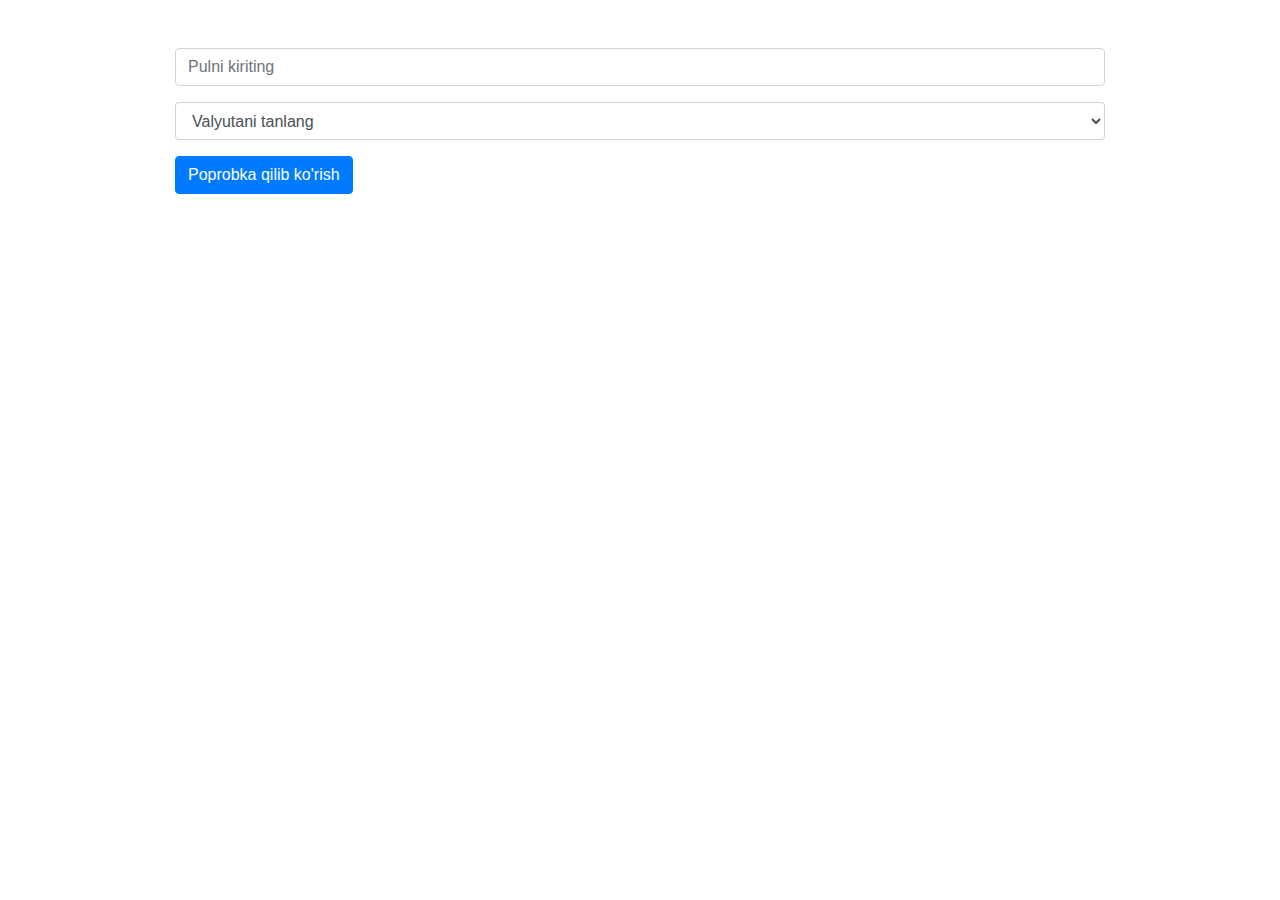
<file: js.html>
<!DOCTYPE html>
<html lang="uz">
<head>
  <meta charset="UTF-8">
  <meta name="viewport" content="width=device-width, initial-scale=1.0">
  <title>JS_lesson-4</title>
  <link rel="stylesheet" href="css/bootstrap.min.css">
</head>
<body>

  <div class="container w-75 py-5">
    <!-- <button class="btn btn-success">Test</button> -->

    <form class="exchange-form" action="https://echo.htmlacademy.ru" method="POST">

      <div class="form-group">
        <input class="summ-input form-control" id="summ-input" type="text" name="summ"aria-label="Summani kiriting" step="any" placeholder="Pulni kiriting" >
      </div>

      <div class="form-group">
        <select class="currency-select form-control" id="currency-select" name="currency" aria-label="Valyutani tanlang" required>
          <option value="" selected disabled>Valyutani tanlang</option>
          <option value="10322.23">USD</option>
          <option value="12213.23">EURO</option>
          <option value="138.13">RUB</option>
        </select>
      </div>

      <div class="d-none result-wrapper alert alert-info">
        Natija:
        <output class="result" for="summ-input currency-select"></output> so'm
      </div>
      <div class="alert-result d-none alert alert-danger" role="alert">
      Amaki xarf emas puizi kiriting!!!
      </div>

      <button class="btn btn-primary" type="submit">Poprobka qilib ko'rish</button>

    </form>
  </div>


  <script src="js/js.js"></script>
</body>
</html>
</file>
